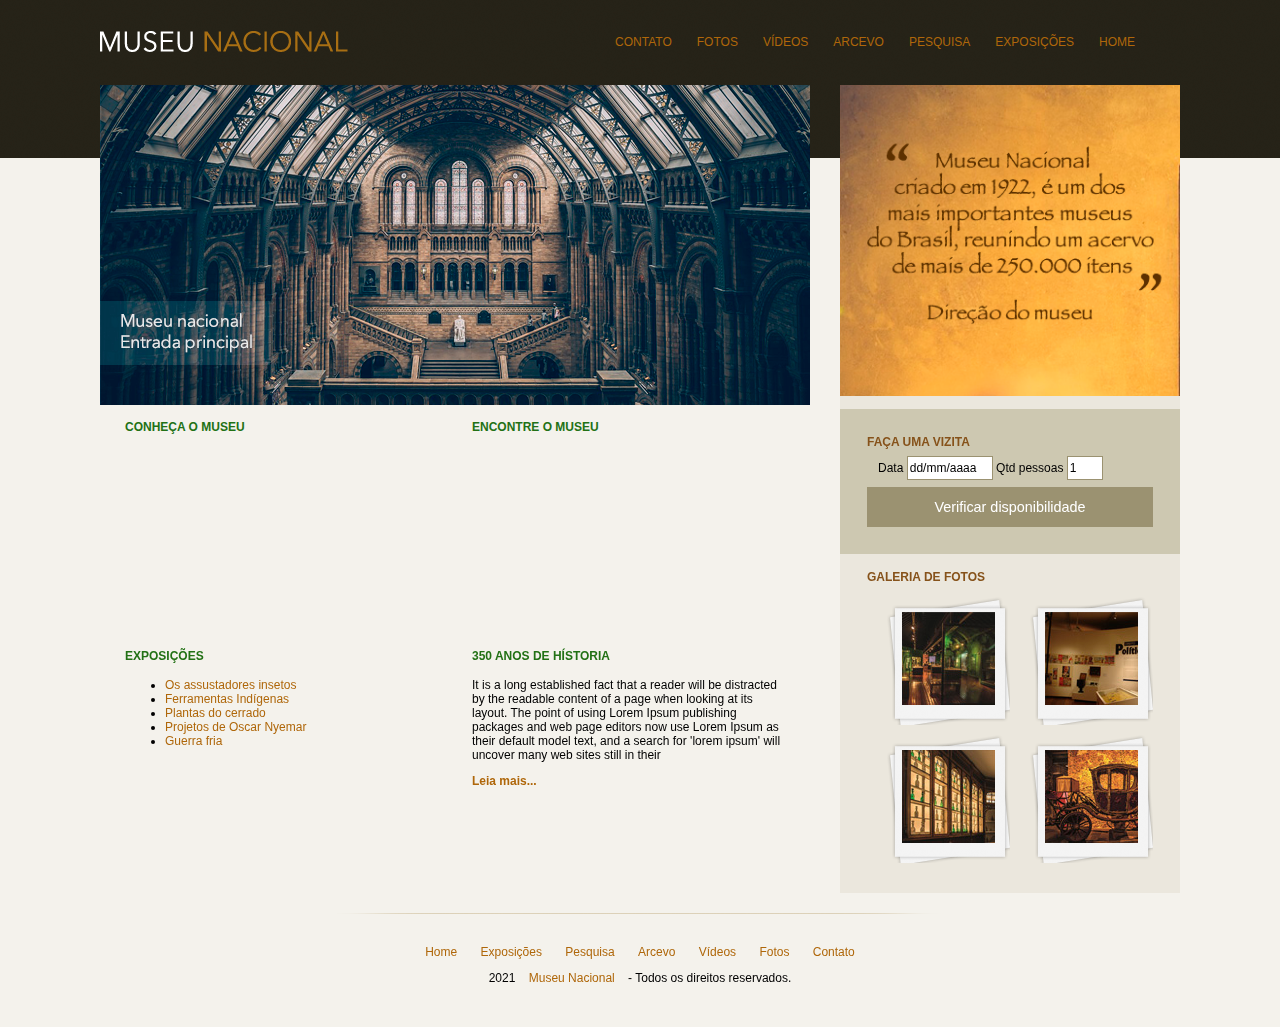
<file: Section6-Museu/museu.html>
<!DOCTYPE html>
<html>
<head>
	<title>Museu Nacional</title>
	<meta charset="utf-8">

		<!--Normalize-->
		<link rel="stylesheet" type="text/css" href="css/normalize.css">
		<!--ESTILO CUSTOMIZADO-->
		<link rel="stylesheet" type="text/css" href="css/estilo.css">

</head>
<body>
	<!--Inicio container-->
	<div id="container">
		<header>
			<div id="logo">
				<h1><a href="">Museu Nacional</a></h1>
			</div>
			<nav id="teste">
			<ul>
				<li><a href="#">Home</a></li>
				<li><a href="#">Exposições</a></li>
				<li><a href="#">Pesquisa</a></li>
				<li><a href="#">Arcevo</a></li>
				<li><a href="#">Vídeos</a></li>
				<li><a href="#">Fotos</a></li>
				<li><a href="#">Contato</a></li>
			</ul>
		</nav>

		</header>

		<div id="principal" >
			<div id="conteudo">
				<section id="capa">
					<img src="img/museu.png">
				</section>

				<section>
					
					<article id="video">
						<h3>Conheça o Museu</h3>
						<iframe width="310" height="170" src="https://www.youtube.com/embed/6pgzni_m3i8" frameborder="0" allow="accelerometer; autoplay; clipboard-write; encrypted-media; gyroscope; picture-in-picture" allowfullscreen></iframe>
					</article>

					<article id="mapa" >
						<h3>Encontre o Museu</h3>
						<iframe src="https://www.google.com/maps/embed?pb=!1m18!1m12!1m3!1d117356.06967814465!2d-45.92899424970778!3d-23.19292112604614!2m3!1f0!2f0!3f0!3m2!1i1024!2i768!4f13.1!3m3!1m2!1s0x94cc4a17978ab60b%3A0x3cd645177f26aeca!2sMuseu%20Municipal%20de%20S%C3%A3o%20Jos%C3%A9%20dos%20Campos!5e0!3m2!1spt-BR!2sbr!4v1614965950478!5m2!1spt-BR!2sbr" width="310" height="170" style="border:0;" allowfullscreen="" loading="lazy"></iframe>
					</article>

					<article id="exposicoes">
						<h3>Exposições</h3>
						<ul>
							<li> <a href="#">Os assustadores insetos</a></li>
							<li> <a href="#">Ferramentas Indígenas</a></li>
							<li> <a href="#">Plantas do cerrado </a></li>
							<li> <a href="#">Projetos de Oscar Nyemar</a></li>
							<li> <a href="#">Guerra fria</a></li>
						</ul>
						
					</article>
						

					<article id="historia" >
						<h3>350 Anos de hístoria</h3>
						<p>It is a long established fact that a reader will be distracted by the readable content of a page when looking at its layout. The point of using Lorem Ipsum publishing packages and web page editors now use Lorem Ipsum as their default model text, and a search for 'lorem ipsum' will uncover many web sites still in their </p>
						<a href=""> <strong>Leia mais...</strong></a>
					</article>
					
				</section>


			</div>

			<aside>
				<section id="depoimento">
					<img src="img/depoimento.png">
				</section>

				<section id="vizita">
					<h4>Faça uma vizita</h4>
					<form>
						<fieldset>
							<legend>Selecione uma data</legend>
							<label for="data">Data</label>
							<input class="campo" type="text" id="data" value="dd/mm/aaaa">
							
							<label for="qtd">Qtd pessoas</label>
							<input style="width: 30px" class="campo" type="text" id="qtd" value="1">
						</fieldset>
						<input class="botao" type="submit" value="Verificar disponibilidade">
					</form>
				</section>

				<section id="galeria">
					<h4>Galeria de Fotos</h4>
					
					<a href=""> <img src="img/imagem1.jpg" height="93" width="93" alt="Descrição da imagem"> </a>

					<a href=""> <img src="img/imagem4.jpg" height="93" width="93"> </a>
					<a href=""> <img src="img/imagem5.jpg" height="93" width="93"> </a>
					<a href=""> <img src="img/imagem6.jpg" height="93" width="93"> </a>

				</section>


			</aside>
			<footer style="clear: both;"> <!--Limpeza dos elementos flutuantes ultilizados-->
				<p>
					<a href="">Home</a>
					<a href="">Exposições</a>
					<a href="">Pesquisa</a>
					<a href="">Arcevo</a>
					<a href="">Vídeos</a>
					<a href="">Fotos</a>
					<a href="">Contato</a>
				</p>

				<p>
					2021 <a href="">Museu Nacional</a> - Todos os direitos reservados.
				</p>
			</footer>
		</div> <!--fim do principal-->

		<!--caso voce quisesser o footer em toda a largura da tela teria que botar
			abaixo da div do final do principal, pois ele estaria contido na div(container)
			que o width é a tela toda-->
  
  </div><!--Fim container-->


</body>
</html>
</file>
<file: Section6-Museu/css/estilo.css>
body{
	background: #f4f2ec url(../img/fundo.png) repeat-x;
	font:12px "Lucida Grande", "Lucida Sans Unicode","Arial", Sans-serif;
	
}

#container{
	width: 1080px;
	margin: 0 auto;
	

}

a:link, a:active, a:visited{
	color: #af670a;
	text-decoration: none;
}

a:hover{
	color: #227115;
}

#logo h1{
	float: left;
}

#logo a{
	/*Demos a altura e largura da imagem, depois posicionamos o texto pra longe, 
	formatamoos o link como bloco, e colocamos uma imagem pra se o limk, ao inves de um texto*/
	width: 248px;  
	height: 21px;
	text-indent: -9999px;
	display: block;
	background: url(../img/logo.png) no-repeat ;
	
}

header{
	padding: 15px 0;
	height: 55px;
}

nav ul{
	list-style: none;
	margin: 20px;
	float: right;  
	/*como os elementos de lista seo em coluna, essa proriedade desloca a coloca
	para a direita, faz]'flutuar'*/
}

nav ul li{
	float: right;	
	/*Aplica a flutuacaco nos elemsntos que ficaram em linha agora'*/
}

nav ul li a {
	display: block;
	margin-right: 25px;
	padding-bottom: 3px;
	text-transform: uppercase;

}

nav ul li a:hover{
	border-bottom: 1px solid #535858;
}

#conteudo{
	width: 710px;
	float: left;
	margin-bottom: 20px;
	
}

article#video{
	width: 310px;
	float: left;
	margin-left: 25px;
}

article#mapa{
	width: 310px;
	float: left;
	margin-left: 37px;
}
article#exposicoes{
	width: 310px;
	float: left;
	margin: 15px 0 0 25px;
	
}
article#historia{
	width: 310px;
	float: left;
	margin: 15px 0 0 37px;
	
	
}



aside{
	width: 340px;
	float: right;
	background: #ebe7dd;
	padding-bottom: 30px;
	margin-bottom: 20px;
}

section#depoimento img {
	width: 340px;
}

section#vizita{           
/*Essa forma junta se ler assim: section com nome/id "vizita
 e nao secao que contem o id vizita nela;*/
	background: #cdc8b1;
	padding: 10px 27px 27px 27px;
	margin-top: 10px;

}
section#galeria{
	padding: 0 27px 0 27px;


}


section#galeria a{
	display: block;
	background: url(../img/fundo-foto.png) no-repeat ;
	
	float: left;
	padding: 15px 15px 17px 15px;
	margin: 10px 0 0 20px;
}

footer{
	 padding: 20px 0 30px 0;
	 text-align: center;
	 background: url(../img/fundo-rodape.png) no-repeat center top ;

}

footer>p a{
	padding: 2px 10px;
}

h3{
	color: #227115;
	font-size: 1.0em;
	margin-bottom: 15px;
	text-transform: uppercase;
}

h4{
	color: #86521a;
	text-transform: uppercase;
	padding-bottom: 3px;
	margin-bottom: 0;

}


input{
	height: 20px;
	width: 80px;
	background: #fff;
	border: none;
	font-size: 1em;
}

input.campo{
	border: 1px solid #9b9271;
}

input.botao{
	background: #9b9271;
	color: white;
	width: 100%;   /* 100% do fildeset que é uma caixa de elementos*/
	height: 40px;
	font-size: 1.2em;
}

fieldset{
	border: none; /* Tirar bordas da daixa de elemtos que vem por padrão*/
}

legend{
	display: none; /*Oculta a legenda do caixa de elemntos (fieldset)*/
}
</file>
